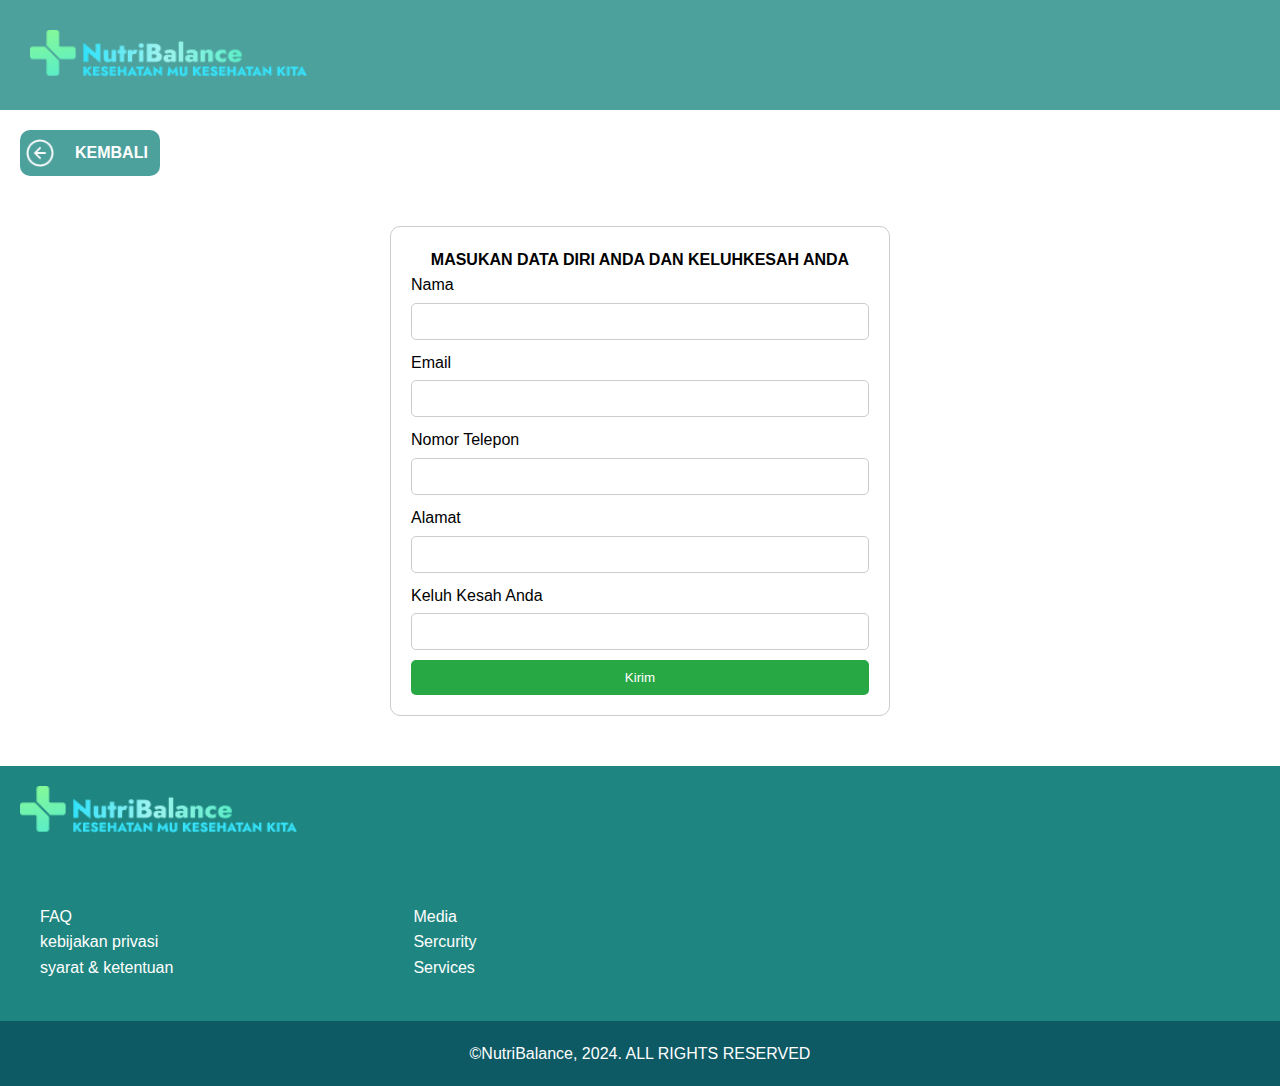
<file: konsultasi.html>
<!DOCTYPE html>
<html lang="en">
<head>
  <meta charset="UTF-8">
  <meta name="viewport" content="width=device-width, initial-scale=1.0">
  <title>NutriBalance</title>
  <link rel="stylesheet" href="style.css">
  <link rel="stylesheet" href="konsultasi.css">
  <link rel="stylesheet" href="kalkulator.css">
  <link rel="stylesheet" href="https://indestructibletype.com/fonts/Jost.css">

</head>
<body>
  <!-- Header -->
  <header>
    <div class="header-container">
      <img src="logo.png" alt="NutriBalance Logo" class="logo">
    </div>
  </header>
 
  <!-----------------   Bagian 1      ----------------->


  <section class="kalkulatorBMI">
    <div class="bagian-kembali">
        <div onclick="window.location.href='daftar-dokter.html'" class="tombol-kembali">
            <img class="arrow-kiri" src="Arrow-kiri.png" alt="" >
            <p><b>KEMBALI</b></p>
        </div>
  </section>

  <div class="bagian-awal-konsul">
    <div class="bagian-judul-konsul">
        <h4>MASUKAN DATA DIRI ANDA DAN KELUHKESAH ANDA</h4>
    </div>
    <div class="bagian-tombol-konsul">
        <p>Nama</p>
        <input type="text" id="nama" required>
        <p>Email</p>
        <input type="email" id="email" required>
        <p>Nomor Telepon</p>
        <input type="number" id="telepon" required>
        <p>Alamat</p>
        <input type="text" id="alamat" required>
        <p>Keluh Kesah Anda</p>
        <input id="keluh" required></input>
        <button onclick="kirimData()">Kirim</button>
    </div>
</div>

  <footer>
    <div class="bagian-footer-logo">
      <img src="logo.png" alt="NutriBalance Logo" class="logo-footer">
      
    </div>
    <div class="bagian-footer-utama">
      <div class="footer-kiri">
        <p>FAQ</p>
        <p>kebijakan privasi</p>
        <p>syarat & ketentuan</p>
      </div>
      <div class="footer-tengah">
        <p>Media</p>
        <p>Sercurity</p>
        <p>Services</p>

      </div>
    </div>
    <div class="footer-copyright">
      <p>©NutriBalance, 2024. ALL RIGHTS RESERVED</p>
    </div>
    
  </footer>
  <script src="konsul.js"></script>
</body>

</html>
</file>
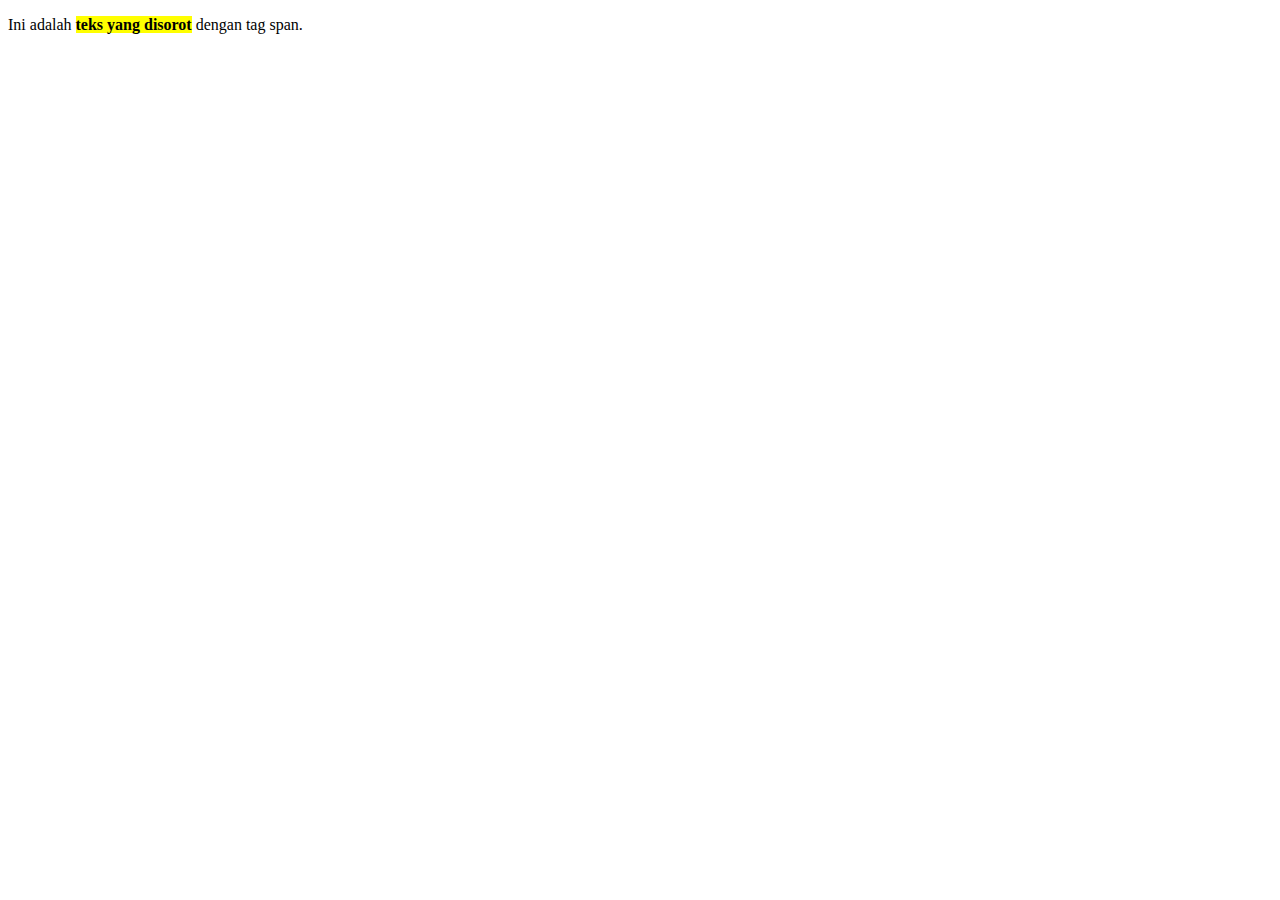
<file: testin.html>
<!DOCTYPE html>
<html lang="en">
<head>
    <meta charset="UTF-8">
    <meta name="viewport" content="width=device-width, initial-scale=1.0">
    <title>Contoh Span</title>
    <style>
        .highlight {
            background-color: yellow;
            font-weight: bold;
        }
    </style>
</head>
<body>
    <p>Ini adalah <span class="highlight">teks yang disorot</span> dengan tag span.</p>
</body>
</html>
</file>
<file: style.css>
* {
  margin: 0;
  padding: 0;
  box-sizing: border-box;
}

body {
  
  line-height: 1.6;
  font-family: 'Jost', sans-serif;

}



/*-------nav bar---------*/

header {
  background: #4da19d;
  color: white;
  text-align: center;
  padding: 20px;
}

.header-container{
  display: flex;
  flex-wrap: wrap;
}

.logo{
  height: 50px;
  width: auto;
  margin: 10px;
}

/*---------Bagian 1-------*/

.hero {
  background: #E0FFFF;
  text-align: center;
  padding: 30px;
  background-image: url('/bg.png');
  background-repeat: no-repeat;
  background-size: cover;
  height: 400px;
}

.judul-pembuka, .deskripsi-judul{
  margin: 20px;
  color: white;
}

.hero .cta-button {
  background: #20B2AA;
  color: white;
  border: none;
  padding: 10px 20px;
  cursor: pointer;
  border-radius: 5px;
  margin: 20px;
  font-size: large;
  transition: 0.3s;
}

.cta-button:hover{
  background: #0e5a64;
  transform: scale(105%);
  transition: 0.3s;
}



/* -------------  Section Layanan -------*/

.services {
    text-align: center;
    background-color: #e9e9e9;
    padding: 50px;
  }
  
  .judul-layanan{
    color: #11A3B7;
    
    
  }
  .service-grid {
    display: flex;
    justify-content: center;
    gap: 30px;
    flex-wrap: wrap;
    margin-top: 50px;
    margin-bottom: 50px;
  }
  
  .service-item {
    background: white;
    border-radius: 12px;
    box-shadow: 0 4px 6px rgba(0, 0, 0, 0.1);
    padding: 20px;
    width: 220px;
    text-align: center;
    transition: 0.3s;
  }
  
  .service-item:hover {
    box-shadow: 0 6px 8px rgba(0, 0, 0, 0.15);
    transform: translateY(-5px);
    transition: 0.3s;
  }
  
  .service-icon {
    width: 60px;
    margin-bottom: 15px;
  }
  
  .service-item p {
    font-size: 16px;
    color: #333;
    margin-top: 10px;
  }

  /*button bagian layanan*/
.navigate-btn {
  padding: 10px 20px;
  font-size: 16px;
  color: #fff;
  background-color: #11A3B7;
  border: none;
  border-radius: 5px;
  cursor: pointer;
  text-decoration: none;
  transition: 0.2s;
}

.navigate-btn:hover {
  transition: 0.2s;
  background-color: #0e5a64;
}




/* -------------  Artikel       -------*/
.articles{
  padding: 50px;
  text-align: center;
}

.service-grid, .article-list{
  display: flex;
  gap: 20px;
  justify-content: center;
  flex-wrap: wrap;
  margin-top: 50px;
}

.judul_artikel{
  margin-bottom: 20px;
  color: #11A3B7;
}

.article-item{
  justify-content: center;
  align-items: center;
  justify-content: space-evenly;
  display: flex;
  flex-direction: row;
  background: #f7f9fb;
  padding: 15px;
  border-radius: 8px;
  text-align: center;
  width: 500px;
  box-shadow: 1px 1px 10px rgba(0, 0, 0, 0.2);
  transition: 0.3s;
  border-color: rgb(214, 214, 214);
}

.article-item:hover{
  color: white;
  cursor: pointer;
  background-color: #11A3B7;
  transform: translateY(-5px);
  transition: 0.3s;
}

.bungkusan{
  margin: 10px;
}

.tamnel{
  border-radius: 10px;
}

.service-item{
  background: #f7f9fb;
  padding: 15px;
  border: 1px solid #ddd;
  border-radius: 8px;
  text-align: center;
  width: 200px;
}

.lihat{
  padding: 20px;
}

/*------------- tentang kami -------------*/
.about{
  padding: 20px;
  text-align: center;
  background-color: #f3f3f3;
}

.judul-tentang-kami{
  color: #11A3B7;
  padding: 30px;
}

.team{
  display: flex;
  gap: 20px;
  justify-content: center;
  flex-wrap: wrap;
  
}

.team-member{
  background: #f7f9fb;
  padding: 15px;
  border: 1px solid #ddd;
  border-radius: 8px;
  text-align: center;
  width: 200px;
  background-color: #1ebfd4;
  color: white;
}

.team-member p {
  padding: 10px;
  justify-content: space-evenly;
}
/*-------------footer-------------*/

footer {
  background: #1f8580;
  color: white;
  
}

.bagian-footer-logo{
  
  padding: 20px;
}

 .logo-footer{
  height: 50px;
  width: auto;
 }

 .bagian-footer-utama{
  padding: 40px;
  display: flex;
  align-items: left;
  
 }

 .footer-kiri, .footer-tengah{
  margin-right: 20%;
 }

 .footer-copyright{
  padding: 20px;
  background-color: #0e5a64;
  align-items: center;
  display: flex;
  justify-content: center;
 }
</file>
<file: konsultasi.css>
.bagian-awal-konsul {
    max-width: 500px;
    margin: 50px auto;
    padding: 20px;
    border: 1px solid #ccc;
    border-radius: 10px;
}
.bagian-judul-konsul h4 {
    text-align: center;
}
.bagian-tombol-konsul p {
    margin-bottom: 5px;
}
.bagian-tombol-konsul input,
.bagian-tombol-konsul textarea {
    width: 100%;
    padding: 10px;
    margin-bottom: 10px;
    border: 1px solid #ccc;
    border-radius: 5px;
}
.bagian-tombol-konsul button {
    width: 100%;
    padding: 10px;
    background-color: #28a745;
    color: white;
    border: none;
    border-radius: 5px;
    cursor: pointer;
}
.bagian-tombol-konsul button:hover {
    background-color: #218838;
}
</file>
<file: kalkulator.css>
.tombol-kembali{
    display: flex;
    margin: 20px;
    background-color: #4da19d;
    gap: 5px;
    align-items: center ;
    width: 140px;
    border-radius:10px;
    transition: 0.3s;
}

.tombol-kembali:hover{
    transform: translateY(-5px);
    background-color: #30807c;
    transition: 0.3s;
    cursor: pointer;
}

.arrow-kiri{
    height: 40px;
    padding: 5px;
}
.tombol-kembali p{
    padding: 10px;
    
    color: white;
}

/* UTAMA */
.kalkulator-utama {
    display: flex;
    flex-direction: column;
    align-items: center;
    background-color: #e2e2e2;
    padding: 20px;
    border-radius: 10px;
    box-shadow: 0 0 10px rgba(0, 0, 0, 0.1);
    color: #4da19d;
  }
  .kalkulator-utama h2 {
    margin-bottom: 20px;
  }
  .kalkulator-utama select,
  .kalkulator-utama input {
    padding: 10px;
    margin: 10px 0;
    width: 100%;
    max-width: 300px;
  }
  .kalkulator-utama button {
    padding: 10px 20px;
    background-color: #4da19d;
    color: white;
    border: none;
    border-radius: 5px;
    transition: 0.3s;
    cursor: pointer;
  }
  .kalkulator-utama button:hover {
    transition: 0.3s;
    background-color: #30807c;
  }
  .kalkulator-utama p,
  .kalkulator-utama #keteranganBMI {
    margin-top: 20px;
    font-size: 18px;
  }
</file>
